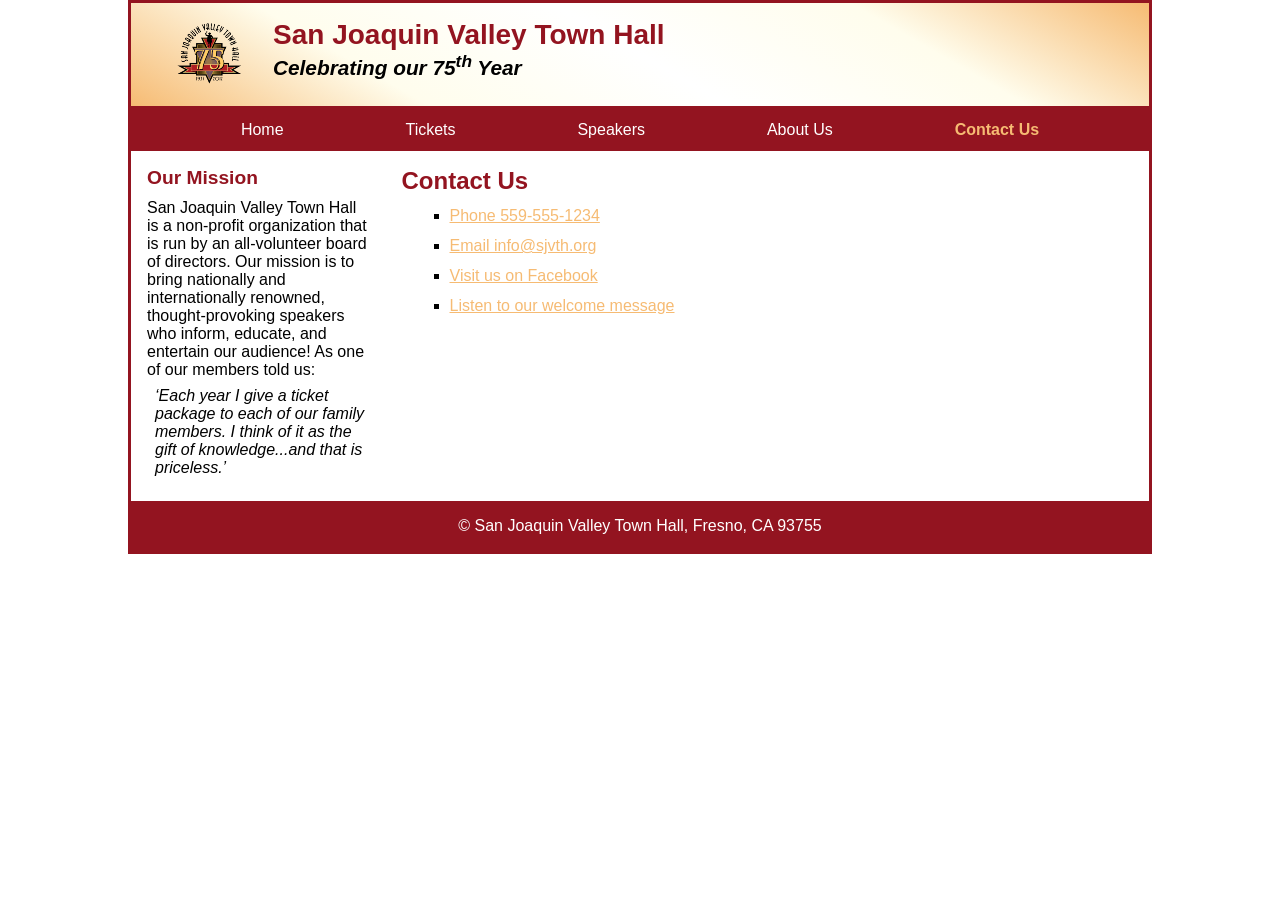
<file: index.html>
<!DOCTYPE html>
<html lang="en">

<head>
    <meta charset="utf-8">
    <title>San Joaquin Valley Town Hall</title>
    <meta name="viewport" content="width=device-width, initial-scale=1.0">
    <link rel="shortcut icon" href="images/favicon.ico">
    <link rel="stylesheet" href="styles/main.css">
</head>

<body>
    <header>
        <img src="images/town_hall_logo.png" alt="Town Hall logo" width="66">
        <h2>San Joaquin Valley Town Hall</h2>
        <h3>Celebrating our <span class="shadow">75<sup>th</sup></span> Year</h3>
    </header>

    <nav class="navbar">
        <input type="checkbox" id="checkbox-toggle">
        <label for="checkbox-toggle" class="menu-btn"></label>
        <ul class="menu">
            <li><a href="#">Home</a></li>
            <li><a href="#">Tickets</a></li>
            <li><a href="#">Speakers</a></li>
            <li><a href="#">About Us</a></li>
            <li><a class="current" href="#">Contact Us</a></li>
        </ul>
    </nav>

    <main>
        <section>
            <h1>Contact Us</h1>
            <ul class="contact-links">
                <li><a href="tel:5595551234">Phone 559-555-1234</a></li>
                <li><a href="mailto:info@sjvth.org">Email info@sjvth.org</a></li>
                <li><a href="https://www.facebook.com" target="_blank" rel="noopener noreferrer">Visit us on Facebook</a></li>
                <li><a href="media/welcome.mp3">Listen to our welcome message</a></li>
            </ul>
        </section>

        <aside>
            <h2>Our Mission</h2>
            <p>
                San Joaquin Valley Town Hall is a non-profit organization that is run by an
                all-volunteer board of directors. Our mission is to bring nationally and
                internationally renowned, thought-provoking speakers who inform, educate,
                and entertain our audience! As one of our members told us:
            </p>
            <blockquote>
                &lsquo;Each year I give a ticket package to each of our family members.
                I think of it as the gift of knowledge...and that is priceless.&rsquo;
            </blockquote>
        </aside>
    </main>

    <footer>
        <p>&copy; San Joaquin Valley Town Hall, Fresno, CA 93755</p>
    </footer>
</body>
</html>
</file>
<file: styles/main.css>
/* variables */
:root {
    --primary-color: #931420;
    --accent-color: #f6bb73;
    --light-accent: #fffded;
    --light: white;
    --dark: black;
}

/* reset */
* {
    margin: 0;
    padding: 0;
    box-sizing: border-box;
}

/* the default styles for the elements */
body {
    font-family: Arial, Helvetica, sans-serif;
    font-size: 100%;
    width: 80%;
    margin: auto;
    border: 3px solid var(--primary-color);
}

header, section, aside, footer {
    padding: 1em;
}

h1, h2, h3, p, article, blockquote {
    padding-bottom: .5em;
}

ul {
    margin-left: 1em;
}

h1 {
    font-size: 150%;
}

h2 {
    font-size: 120%;
}

h3 {
    font-size: 110%;
}

a:focus,
a:hover {
    font-style: italic;
}

/* the styles for the header */
header {
    border-bottom: 3px solid var(--primary-color);
    background-image: linear-gradient(
        30deg,
        var(--accent-color) 0%,
        var(--light-accent) 25%,
        var(--light) 50%,
        var(--light-accent) 75%,
        var(--accent-color) 100%
    );
    text-align: center;
}

header h2 {
    font-size: 175%;
    color: var(--primary-color);
    padding-bottom: 0;
}

header h3 {
    font-size: 130%;
    font-style: italic;
}

header img {
    float: left;
    margin: 0 30px;
    width: clamp(40px, 15%, 66px);
}

/* the styles for the main element */
main {
    clear: left;
    display: flex;
    flex-direction: column;
}

/* the styles for the section */
section h1 {
    color: var(--primary-color);
}

/* the styles for the article */
article {
    padding-top: .5em;
    margin-bottom: .5em;
}

article img {
    float: left;
    margin: .25em 1em 1em 0;
    border: 1px solid var(--dark);
    width: min(100%, 225px);
}

/* the styles for the aside */
aside h2 {
    color: var(--primary-color);
}

aside img {
    margin-bottom: .9em;
}

aside blockquote {
    font-style: italic;
    margin-left: .5em;
}

/* the styles for the footer */
footer {
    background-color: var(--primary-color);
}

footer p {
    text-align: center;
    color: white;
    padding-bottom: 0;
}

/* the styles for the navigation menu */
.navbar {
    position: relative;
    background-color: var(--primary-color);
}

.navbar ul {
    list-style-type: none;
    margin: 0;
}

.navbar a {
    display: block;
    padding: .75em;
    text-decoration: none;
    color: var(--light);
}

.navbar a.current {
    color: var(--accent-color);
    font-weight: bold;
}

.navbar a.current:hover {
    font-style: normal;
}

/* menu */
.menu {
    position: absolute;
    left: 0;
    display: none;
    background-color: var(--primary-color);
}

#checkbox-toggle {
    display: none;
}

.menu-btn {
    display: block;
    padding: 0.25em 1em;
    color: var(--light);
    font-size: 24px;
}

.menu-btn::after {
    content: "\2630";
}

#checkbox-toggle:checked ~ .menu {
    display: block;
}

#checkbox-toggle:checked ~ .menu-btn::after {
    content: "\2716";
}

/* the media query for the menu */
@media only screen and (min-width: 580px) {
    .menu {
        position: relative;
        display: flex;
        justify-content: space-evenly;
    }

    .menu-btn {
        display: none;
    }

    .menu li:has(.submenu) small::after {
        content: "\25bc";
    }

    #checkbox-toggle:checked ~ .menu {
        display: flex;
    }
}

/* the media query for the page */
@media only screen and (min-width: 620px) {
    header {
        text-align: left;
    }

    main {
        flex-direction: row;
    }

    section {
        order: 2;
        flex-basis: 75%;
    }

    aside {
        order: 1;
        flex-basis: 25%;
    }
}

/* the styles for the Contact Us section */
.contact-links {
    list-style-type: square;
    margin-left: 2em;
    padding-left: 1em;
}

.contact-links li {
    margin-bottom: .75em;
}

.contact-links a:link,
.contact-links a:visited {
    color: var(--accent-color);
    text-decoration: underline;
}

.contact-links a:hover,
.contact-links a:focus {
    color: var(--primary-color);
    text-decoration: none;
}
</file>
